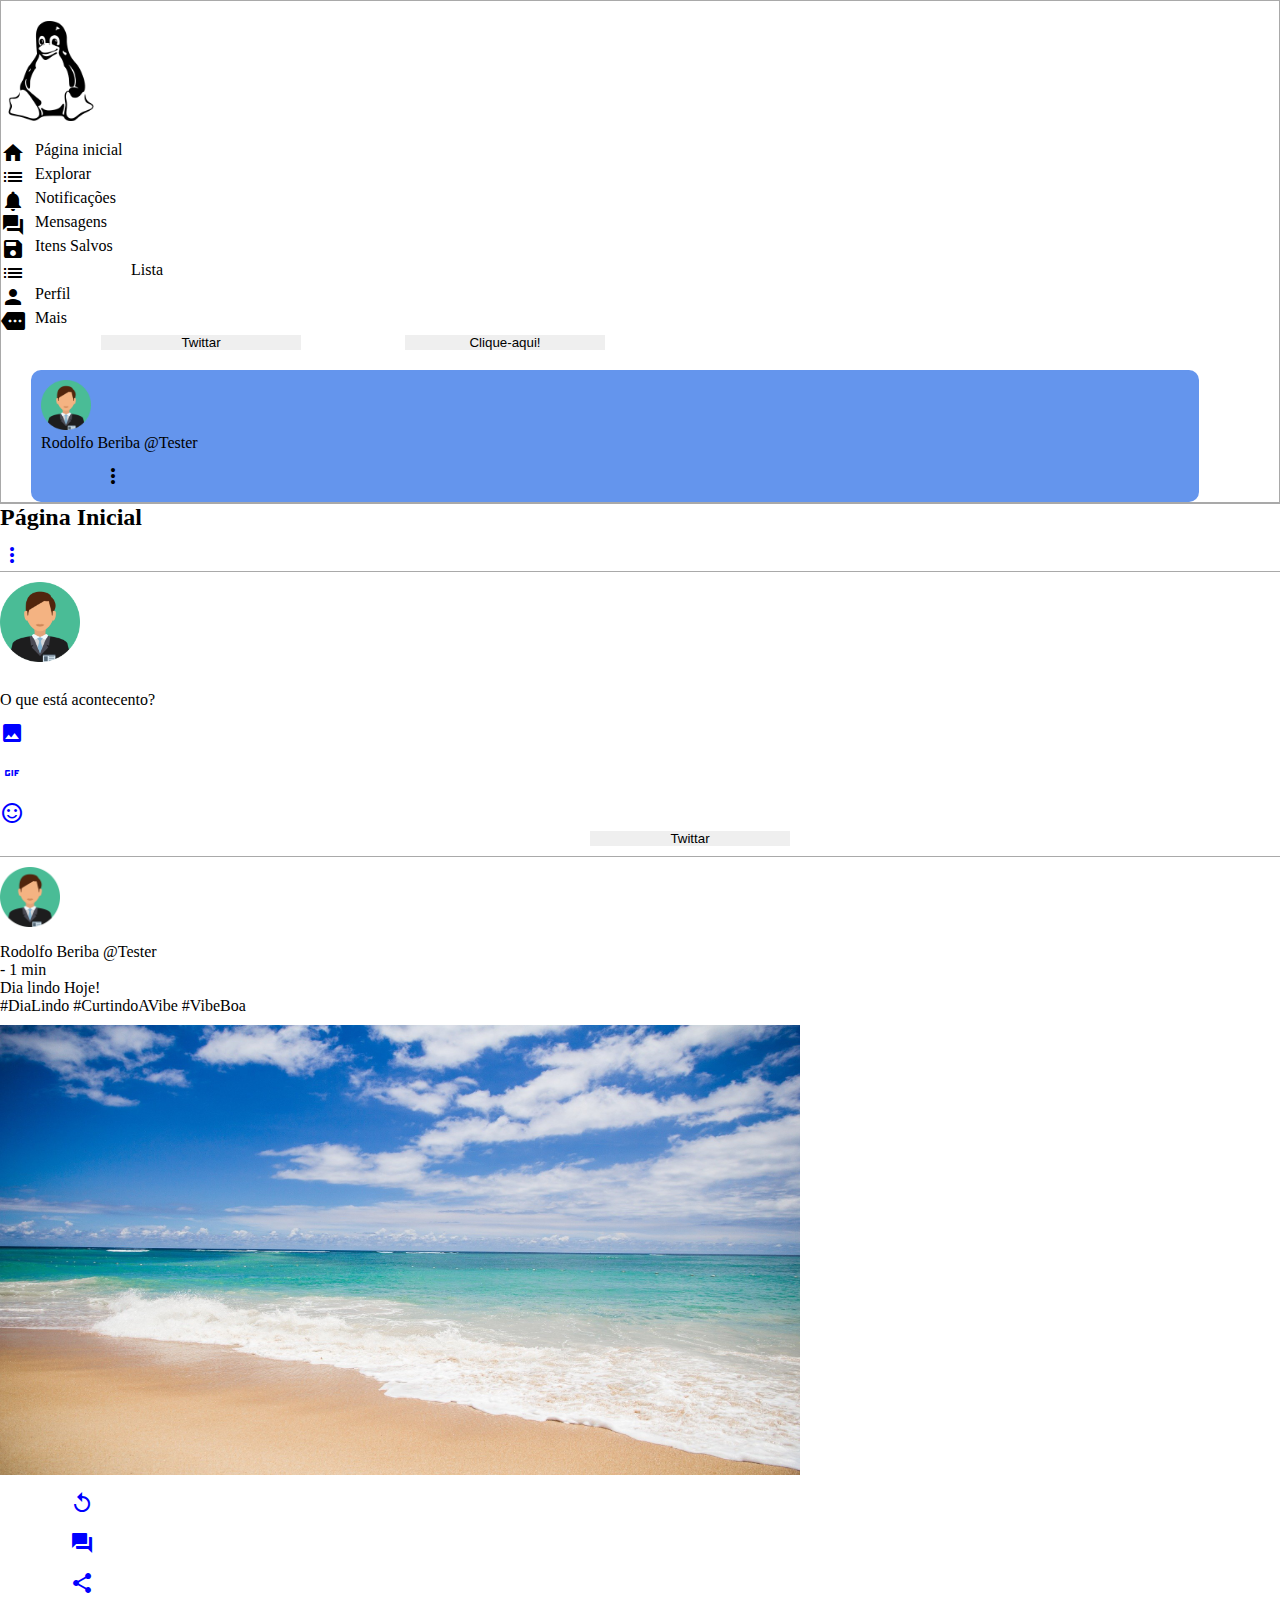
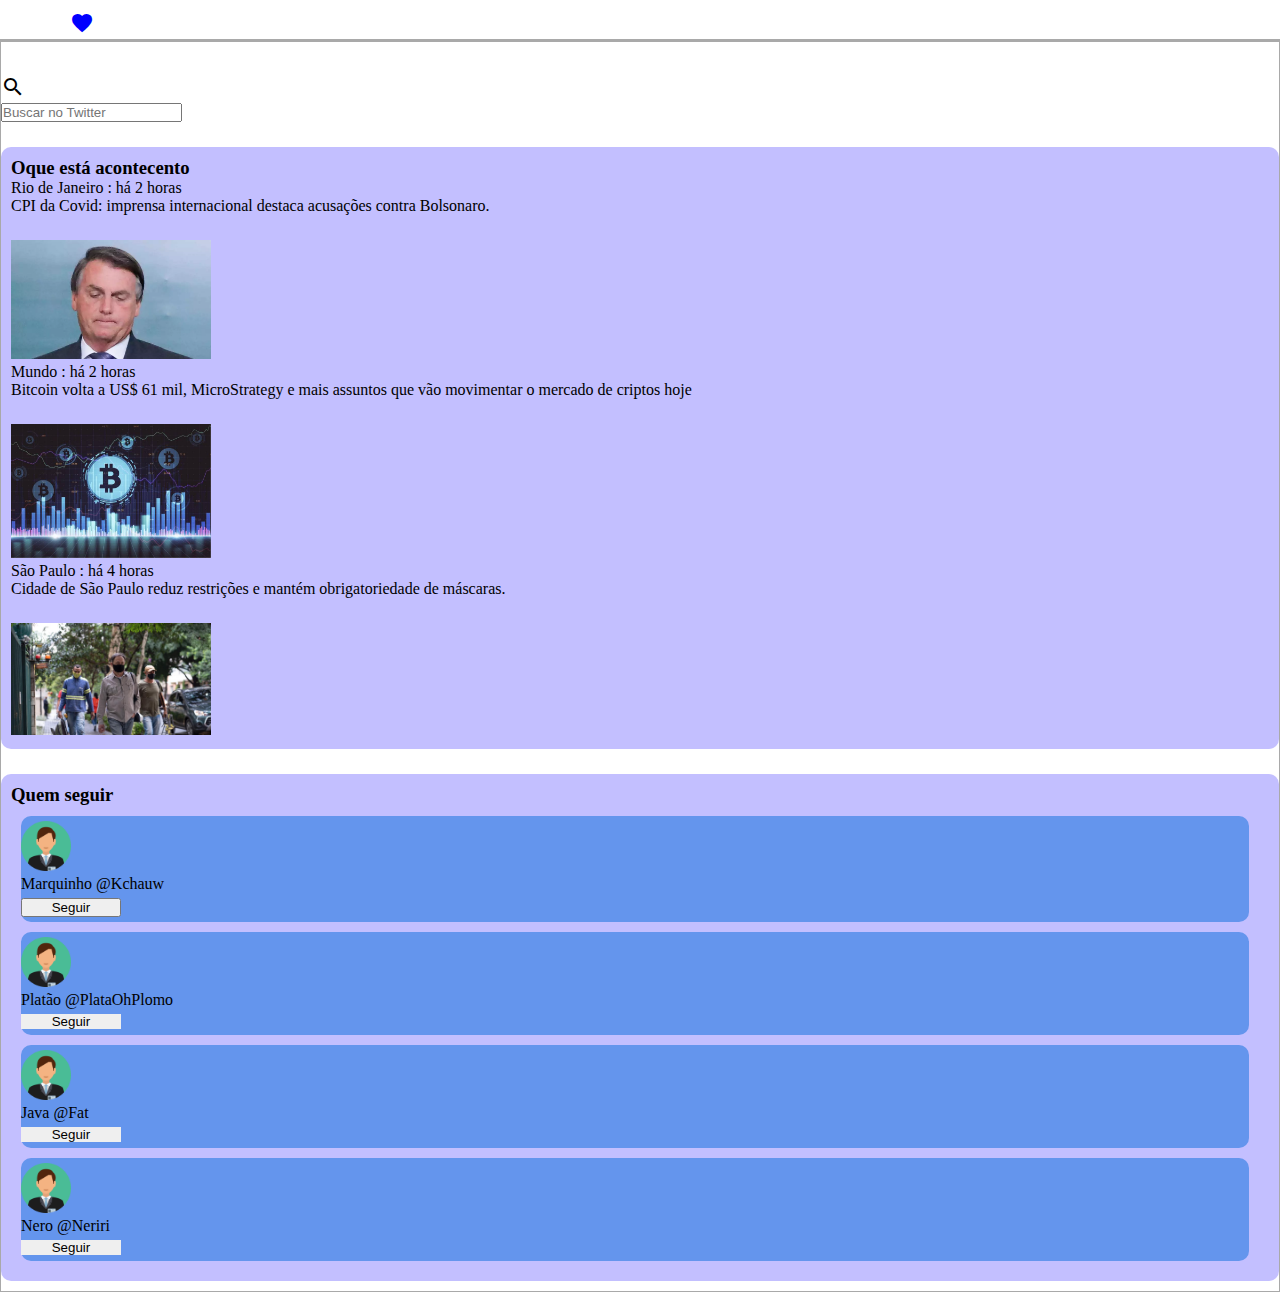
<file: index.html>
<!DOCTYPE html>
<html lang="br">
<head>
    <meta charset="UTF-8">
    <meta http-equiv="X-UA-Compatible" content="IE=edge">
    <meta name="viewport" content="width=device-width, initial-scale=1.0">
    <link href="https://cdn.jsdelivr.net/npm/bootstrap@5.1.3/dist/css/bootstrap.min.css" rel="stylesheet" integrity="sha384-1BmE4kWBq78iYhFldvKuhfTAU6auU8tT94WrHftjDbrCEXSU1oBoqyl2QvZ6jIW3" crossorigin="anonymous">
    <link href="https://fonts.googleapis.com/icon?family=Material+Icons"rel="stylesheet">
    <script src="/script.js"></script>

    <link href="/style.css" rel="stylesheet">
    <title>Twitter</title>
</head>
<body>
    <div class="divpricinpal row  ">
        <div class=" div1  col-3" >
            
            <ul class="list-menu align-items-center">
                <li>
                    <img class="icon-twitter"src="img/lin.png">
                </li>
                <li>
                    <span class="material-icons">home</span>
                    <p>Página inicial</p>
                </li>
                <li>
                    <span class="material-icons">list</span>
                    <p>Explorar</p>
                </li>
                <li>
                    <span class="material-icons">notifications</span>
                    <p>Notificações</p>
                </li>
                <li>
                    <span class="material-icons">question_answer</span>
                    <p>Mensagens</p>
                </li>
                <li>
                    <span class="material-icons">save</span>
                    <p>Itens Salvos</p>
                </li>
                <li>
                    <span class="material-icons">list_alt</span>
                    <p>Lista</p>
                </li>
                <li>
                    <span class="material-icons">person</span>
                    <p>Perfil</p>
                </li>
                <li>
                    <span class="material-icons">more</span>
                    <p>Mais</p>
                </li>
              </ul> 
              <button  class="text-white  btn bg-primary btn-new-twitter">
                    Twittar
              </button>
              <button  class="text-white  btn bg-primary btn-new-twitter " onclick="meuNome()">
                Clique-aqui!
              </button>

              <div class="row perfil">
                  <div class="col-2">
                    <img  src="/img/219986.png">
                  </div>
                  <div class="col-6">
                      <p class="user">Rodolfo Beriba</p>
                      <p class="fw-lighter">@Tester</p>
                  </div>
                  <div class="col ">
                    <span class="material-icons icon-perfil "> more_vert</span>

                  </div>
              </div>

        </div>
        <div class="div2  col-6 col-xs-3-4">
            <div>
                <div class="row div2-1">
                    <h2 class="col-11">Página Inicial</h2>
                    <span class="material-icons col-1 icon-p" >more_vert</span>
                    

                </div>
                <div class="row div2-1">
                    <div class="row">
                        <img  src="/img/219986.png">
                        <p class="text-muted col-10 ">O que está acontecento?</p>
                    </div>
                    <div class="row row-cols-auto">
                        <div class="col">
                            <span class="material-icons "> image</span>
                        </div>
                        <div class="col">
                            <span class="material-icons "> gif_box</span>
                        </div>
                        <div class="col">
                            <span class="material-icons ">sentiment_satisfied_alt</span>
                        </div>
                        <button  class="text-white  btn bg-primary btn-new-twitter ">
                            Twittar
                        </button>
                        
       
                    </div>
                </div>
                <div class="row div2-2">
                    <div class="col-md-1">
                        <img  src="/img/219986.png">
                    </div>
                    <div class="div-post col name ">
                        <div class="row">
                            <p class="col-3 fw-bold">Rodolfo Beriba @Tester</p>
                            <p class="fw-lighter">- 1 min</p>
                            <p>Dia lindo Hoje!</p>
                            <p class="text-primary">#DiaLindo #CurtindoAVibe #VibeBoa</p>
                            <img class="img-post" src="img/background-gc4694f893_1920.jpg">
                            
                        </div>
                        <div class="row icones-img">
                            <div class="col-3">
                                <span class="material-icons ">replay_circle_filled</span>
                            </div>
                            <div class="col-3">
                                <span class="material-icons ">question_answer</span>
                            </div>
                            <div class="col-3">
                                <span class="material-icons ">share</span>
                            </div>
                            <div class="col">
                                <span class="material-icons ">favorite</span>
                            </div>
                        </div>
                        
                        
                    </div>


                </div>
            </div>
        </div>
        <div class="div3  col" >
            <div class="container ">
                <div class="row justify-content-center">
                  <div class="col-1">
                    <span class="material-icons ">search</span>
                  </div>
                  <div class="col-11">
                    <form class="d-flex ">
                        <input  class="form-control me-2 " type="search" placeholder="Buscar no Twitter" aria-label="Search">
                    </form>
                  </div>
              </div>
            </div>
            <div class="container text-center  background4">
                
            </div>
            <div class="container background3 ">
                <div class="row">
                    <h3>Oque está acontecento</h3>
                </div>
                <div class="row">
                    <div class="col-6">
                    <p class="fw-lighter">Rio de Janeiro : há 2 horas</p>
                    <p>CPI da Covid: imprensa internacional destaca acusações contra Bolsonaro.</p>
                    </div>
                    <div class="col-6">
                        <img class="img-n"src="img/jair-bolsonaro-sem-partido-presidente-da-republica_0.webp">

                    </div>
                </div>
                <div class="row">
                    <div class="col-6">
                    <p class="fw-lighter">Mundo : há 2 horas</p>
                    <p>Bitcoin volta a US$ 61 mil, MicroStrategy e mais assuntos que vão movimentar o mercado de criptos hoje</p>
                    </div>
                    <div class="col-6">
                        <img class="img-n" src="img/bitcoin-criptomoedas-3.jpg">

                    </div>
                </div>
                <div class="row">
                    <div class="col-6">
                    <p class="fw-lighter">São Paulo : há 4 horas</p>
                    <p>Cidade de São Paulo reduz restrições e mantém obrigatoriedade de máscaras.</p>
                    </div>
                    <div class="col-6">
                        <img class="img-n" src="img/homens-andam-com-mascara-em-rua-do-bairro-de-higienopolis-centro-de-sao-paulo-1619811350324_v2_900x506.jpg">

                    </div>
                    
                </div>
                

            </div>
            <div class="container background3">
                <div class="row">
                    <h3>Quem seguir</h3>
                </div>
                <div class="row perfil2">
                    <div class="col-2">
                      <img  src="/img/219986.png">
                    </div>
                    <div class="col-6">
                        <p class="user">Marquinho </p>
                        <p class="fw-lighter">@Kchauw</p>
                    </div>
                    <div class="col ">
                        <input type="button" id="seguir" value="Seguir" onclick="seguirUser()"  class="text-white  btn bg-primary btn2 ">
                        </input>
  
                    </div>
                </div>
                <div class="row perfil2">
                    <div class="col-2">
                      <img  src="/img/219986.png">
                    </div>
                    <div class="col-6">
                        <p class="user">Platão</p>
                        <p class="fw-lighter">@PlataOhPlomo</p>
                    </div>
                    <div class="col ">
                        <button  class="text-white  btn bg-primary btn2 ">
                            Seguir
                        </button>
  
                    </div>
                </div>
                <div class="row perfil2">
                    <div class="col-2">
                      <img  src="/img/219986.png">
                    </div>
                    <div class="col-6">
                        <p class="user">Java</p>
                        <p class="fw-lighter">@Fat</p>
                    </div>
                    <div class="col ">
                        <button  class="text-white  btn bg-primary btn2 ">
                            Seguir
                        </button>
  
                    </div>
                </div>
                <div class="row perfil2">
                    <div class="col-2">
                      <img  src="/img/219986.png">
                    </div>
                    <div class="col-6">
                        <p class="user">Nero</p>
                        <p class="fw-lighter">@Neriri</p>
                    </div>
                    <div class="col ">
                        <button  class="text-white  btn bg-primary btn2 ">
                            Seguir
                        </button>
  
                    </div>
                </div>
            </div>
        </div>
    </div>


    
</body>
<footer>
    <script src="/script.js"></script>
    <script src="https://cdn.jsdelivr.net/npm/bootstrap@5.1.3/dist/js/bootstrap.bundle.min.js" integrity="sha384-ka7Sk0Gln4gmtz2MlQnikT1wXgYsOg+OMhuP+IlRH9sENBO0LRn5q+8nbTov4+1p" crossorigin="anonymous"></script>  
</footer>
</html>
</file>
<file: style.css>
*{
    margin:0px;
    padding:0px;
        
}


.div1{
    border: 1px solid;
    border-color: darkgray;

}


.list-menu{
    list-style-type: none;

    
}
.list-menu li{
    display: flex;
    
}

.list-menu  span{
    margin-right:10px;
    
}

button{
    border:none;
}

.btn-new-twitter{
    width:200px;
    margin-left: 100px;
    margin-bottom: 10px;
}

.icon-twitter{

    padding:20px 0px 20px 0px;
    width:100px;

}

.div2{
    border: 1px solid;
    border-color: darkgray;
    border-left: none;
    border-right: none;
}
.div2-1{
    border: 1px solid;
    border-color: darkgray;
    border-left: none;
    border-top: none;
    border-right: none;
}

.div2 span{
    margin-top:12px;
    color: blue;
}

.div2-1 p{
    margin-top:25px;
}

.div2-1 button{
    margin-left:590px;
}

.div2-1 img{
    width:80px;
    margin-top:10px;
}

.container {
    margin-top:25px;
}

.container  span{
    margin-top:8px;
}

.div3{
    border: 1px solid;
    border-color: darkgray;

}

.background3{
    background-color:rgba(178, 173, 255, 0.781);
    border-radius:10px;
    padding: 10px;
    margin-bottom: 10px;
}


.img-n{
    width:200px;
    margin-top: 25px;
}

.div2-2{
    border: 1px solid;
    border-color: darkgray;
    border-left: none;
    border-top: none;
    border-right: none;
    
}

.div2-2 img{
    width:60px;
    margin-top:10px;
}
.name{
    margin-top: 12px;
    margin-right: 10px;
}

.div-post img{
    width:800px;
    height:450px;
    margin-left: 0px;
}

.perfil{
    margin-top: 10px ;
    background-color:cornflowerblue;
    border-radius:10px;
    margin-left:30px;
    margin-right:80px;
    border: 0px solid;
    border-color: black;
    padding: 10px;
}

.perfil img{
    width:50px;
    margin-top:0px
}

.perfil p{
    display:inline;
}

.icon-perfil{
    margin-left: 60px;
    margin-top: 12px;
}

.icones-img{
    margin-left:70px;
}

.perfil2{
    margin-top: 10px ;
    margin-bottom: 10px;
    background-color:cornflowerblue;
    border-radius:10px;
    margin-left:10px;
    margin-right:20px;
    border: 0px solid;
    border-color: black;
    padding-top: 5px;
    padding-bottom: 5px;
}

.perfil2 img{
    width:50px;
    margin-top:0px
}

.perfil2 p{
    display:inline;
}


.btn2{
    margin-top: 5px;
    width: 100px;
}
</file>
